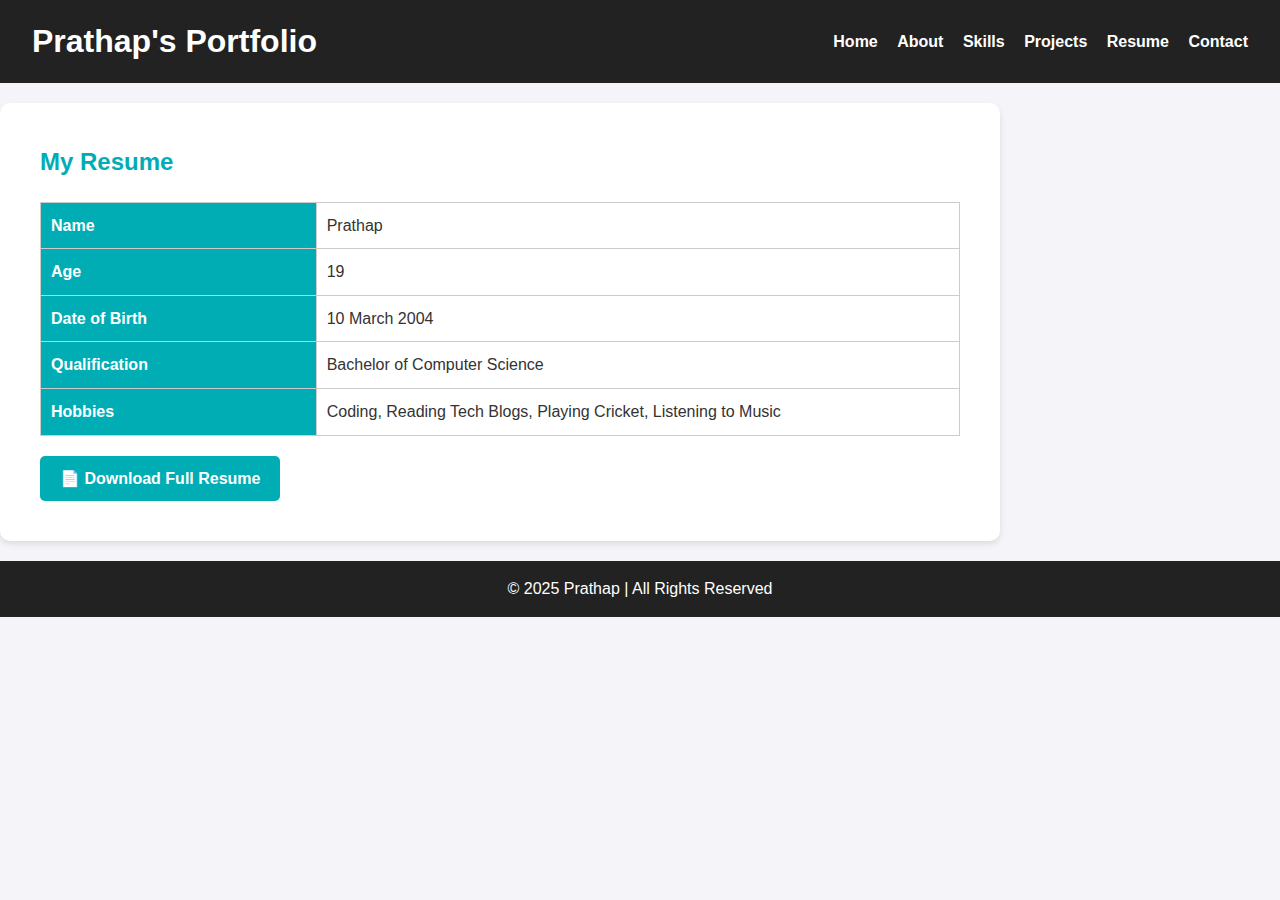
<file: resume.html>
<!DOCTYPE html>
<html lang="en">
<head>
  <meta charset="UTF-8">
  <meta name="viewport" content="width=device-width, initial-scale=1.0">
  <title>Prathap | Portfolio</title>
  <style>
    * {
      margin: 0;
      padding: 0;
      box-sizing: border-box;
      font-family: Arial, sans-serif;
    }

    body {
      background: #f4f4f9;
      color: #333;
      line-height: 1.6;
    }

    header {
      background: #222;
      color: #fff;
      padding: 1rem 2rem;
      display: flex;
      justify-content: space-between;
      align-items: center;
      position: sticky;
      top: 0;
      z-index: 1000;
    }

    nav a {
      color: #fff;
      margin-left: 15px;
      text-decoration: none;
      font-weight: bold;
    }

    nav a:hover {
      color: #00adb5;
    }

    section {
      padding: 60px 20px;
      max-width: 1000px;
      margin: auto;
    }

    h2 {
      color: #00adb5;
      margin-bottom: 20px;
    }

    #resume {
      background: white;
      margin: 20px 0;
      padding: 40px;
      border-radius: 10px;
      box-shadow: 0 3px 6px rgba(0,0,0,0.1);
    }

    #resume table {
      width: 100%;
      border-collapse: collapse;
      margin-top: 20px;
    }

    #resume th, #resume td {
      border: 1px solid #ccc;
      padding: 10px;
      text-align: left;
    }

    #resume th {
      background: #00adb5;
      color: white;
      width: 30%;
    }

    #resume a {
      display: inline-block;
      margin-top: 20px;
      padding: 10px 20px;
      background: #00adb5;
      color: white;
      text-decoration: none;
      border-radius: 5px;
      font-weight: bold;
    }

    #resume a:hover {
      background: #007a80;
    }

    footer {
      text-align: center;
      background: #222;
      color: white;
      padding: 15px;
      margin-top: 20px;
    }
  </style>
</head>
<body>
  <!-- Header -->
  <header>
    <h1>Prathap's Portfolio</h1>
    <nav>
      <a href="#home">Home</a>
      <a href="#about">About</a>
      <a href="#skills">Skills</a>
      <a href="#projects">Projects</a>
      <a href="#resume">Resume</a>
      <a href="#contact">Contact</a>
    </nav>
  </header>

  <!-- Resume Section -->
  <section id="resume">
    <h2>My Resume</h2>
    <table>
      <tr>
        <th>Name</th>
        <td>Prathap</td>
      </tr>
      <tr>
        <th>Age</th>
        <td>19</td>
      </tr>
      <tr>
        <th>Date of Birth</th>
        <td>10 March 2004</td>
      </tr>
      <tr>
        <th>Qualification</th>
        <td>Bachelor of Computer Science</td>
      </tr>
      <tr>
        <th>Hobbies</th>
        <td>Coding, Reading Tech Blogs, Playing Cricket, Listening to Music</td>
      </tr>
    </table>

    <!-- Resume download -->
    <a href="resume.pdf" target="_blank">📄 Download Full Resume</a>
  </section>

  <!-- Footer -->
  <footer>
    <p>&copy; 2025 Prathap | All Rights Reserved</p>
  </footer>
</body>
</html>
</file>
